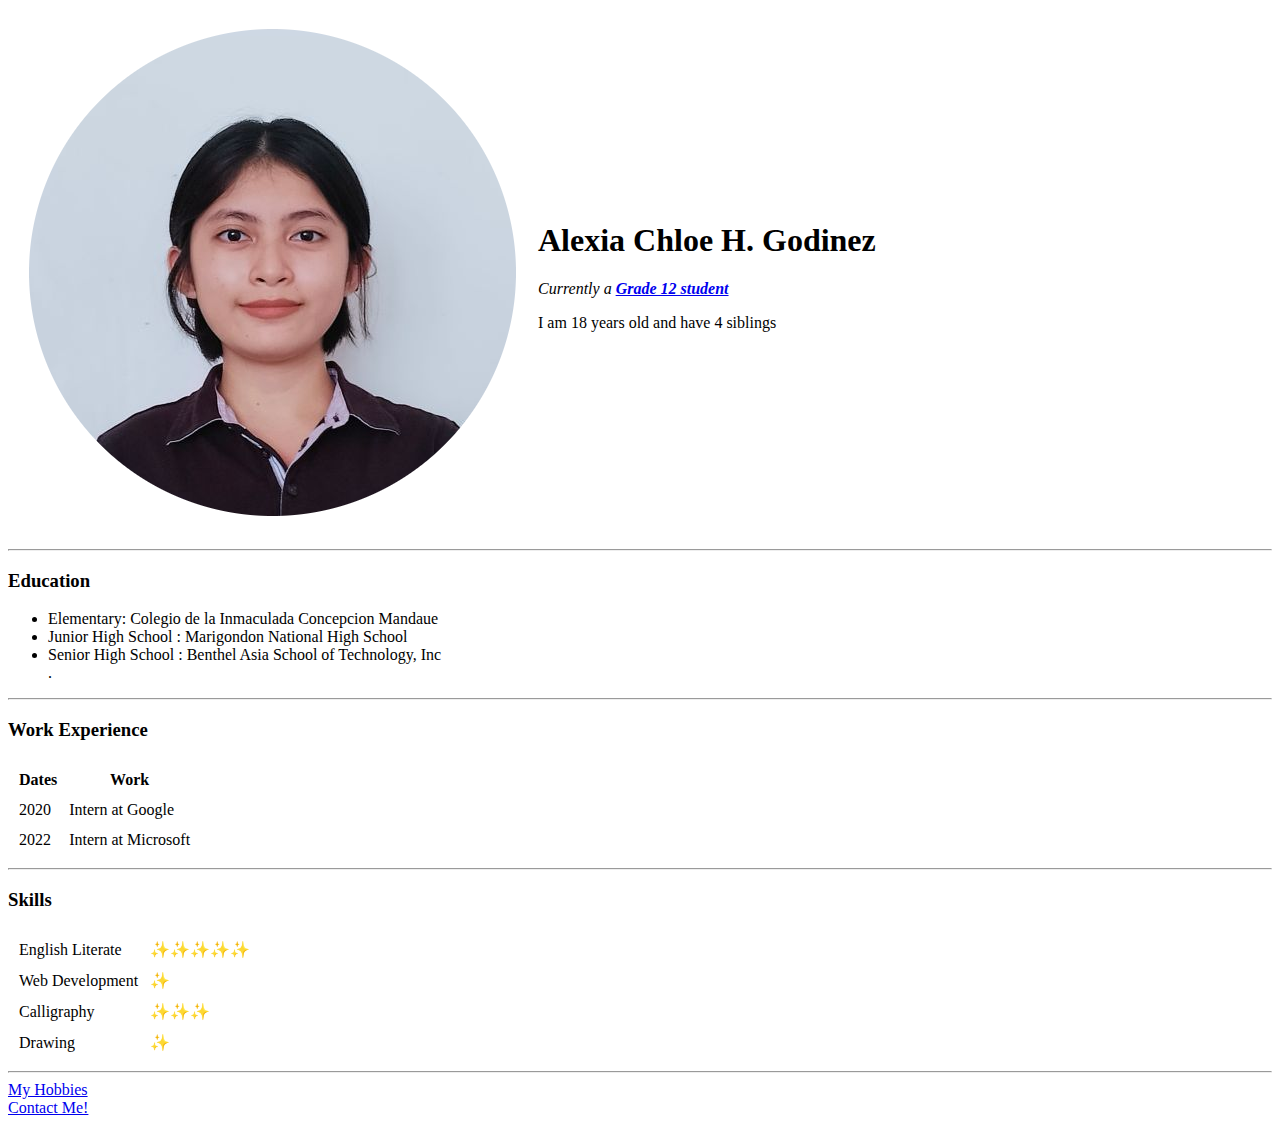
<file: Images/index.html>
<!DOCTYPE html>
<html>

<head>
  <meta charset="utf-8">
  <title>Alexia's Personal Site </title>
  <link rel="stylesheet" href="C:\Users\SONY\Documents\Web Development\HTML - Personal Site\CSS\styles.css">
<!-- Must copy the full path of the styles.css file and put into href -->
</head>

<body>
  <table cellspacing="20">
    <tr>
      <td>  <img src="alexia.png" alt="Alexia Profile Picture"></td>
      <td>  <h1> Alexia Chloe H. Godinez </h1>
        <p><em>Currently a <strong><a href="https://benthelasia.edu.ph/">Grade 12 student</a></strong></em></p>
        <p> I am 18 years old and have 4 siblings </p></td>
    </tr>
  </table>
  <hr />
  <h3> Education</h3>
  <ul>
    <li>Elementary: Colegio de la Inmaculada Concepcion Mandaue</li>
    <li>Junior High School : Marigondon National High School</li>
    <li> Senior High School : Benthel Asia School of Technology, Inc</li>.
  </ul>
  <hr>
  <h3>Work Experience</h3>
<table cellspacing="10">
  <thead>
    <tr>
      <th>Dates</th>
      <th>Work</th>
    </tr>
  </thead>
  <tbody>
    <tr>
      <td>2020</td>
      <td>Intern at Google</td>
    </tr>
    <tr>
      <td>2022</td>
      <td>Intern at Microsoft</td>
    </tr>
  </tbody>
  </tr>
</table>
<hr>
<h3>Skills</h3>
      <table cellspacing="10">
        <tr>
          <td>English Literate</td>
          <td>✨✨✨✨✨</td>
        </tr>
        <tr>
          <td>Web Development</td>
          <td>✨</td>
        </tr>
        <tr>
          <td>Calligraphy</td>
          <td>✨✨✨</td>
        </tr>
        <tr>
          <td>Drawing</td>
          <td>✨</td>
        </tr>
    </table>
<hr>
  <a href="hobbies.html">My Hobbies</a>
  <br>
  <a href="contacts.html">Contact Me!</a>
</body>

</html>
</file>
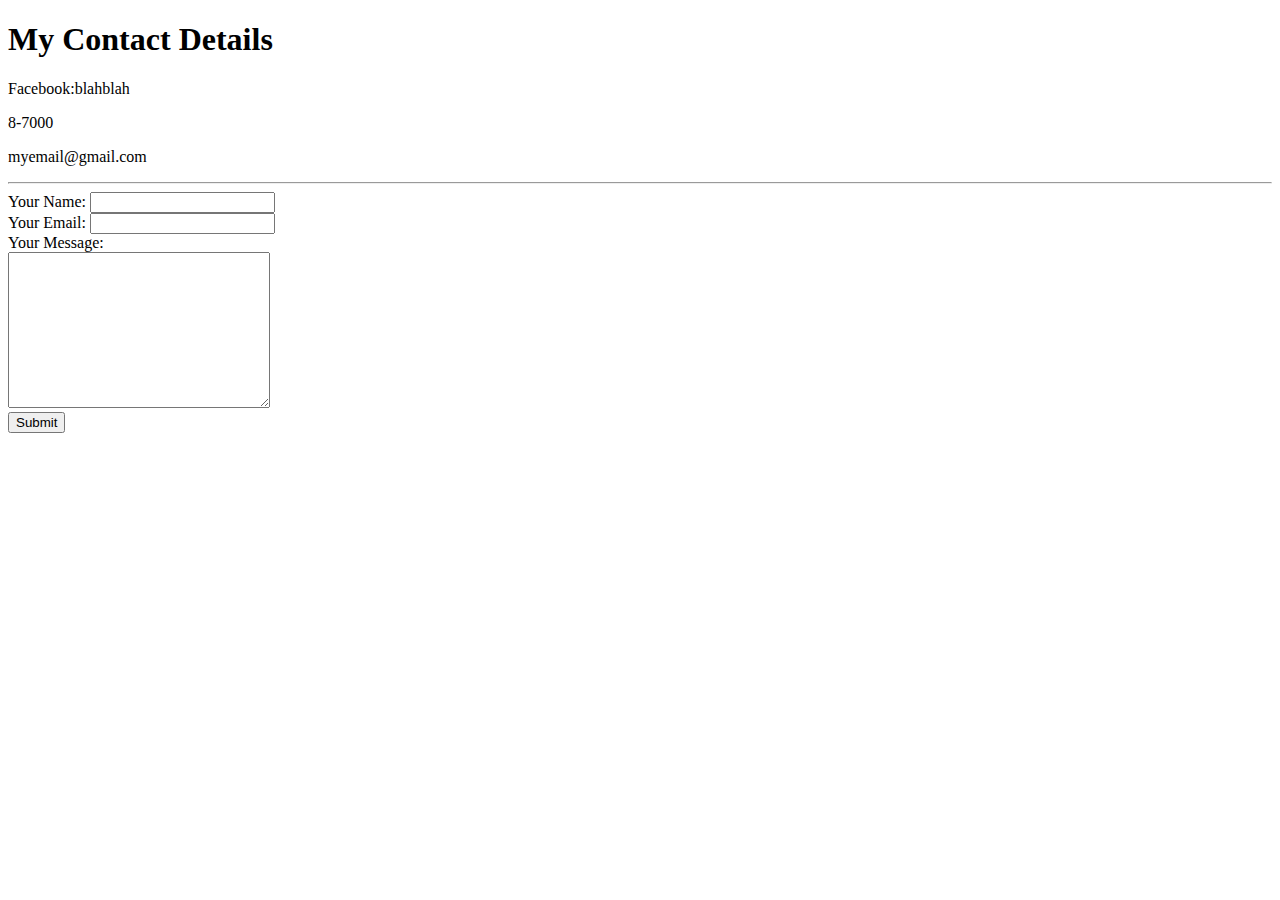
<file: Images/contacts.html>
<!DOCTYPE html>
<html lang="en" dir="ltr">
  <head>
    <meta charset="utf-8">
    <title>Contact Me!</title>
      <link rel="stylesheet" href="C:\Users\SONY\Documents\Web Development\HTML - Personal Site\CSS\styles.css">
  </head>
  <body>
  <h1>My Contact Details</h1>
  <p>Facebook:blahblah</p>
  <p>8-7000</p>
  <p>myemail@gmail.com </p>
<hr>
  <form action="" method="post" enctype="text/plain">
    <label>Your Name:</label>
    <input type="text" name="Your Name" value=""><br>
    <label>Your Email:</label>
  <input type="email" name="Your Email" value=""> <br>
  <label>Your Message:</label> <br>
  <textarea name="Your Message" rows="10" cols="30"></textarea><br>
    <input type="submit" name="">
  </form>
  </body>
</html>
</file>
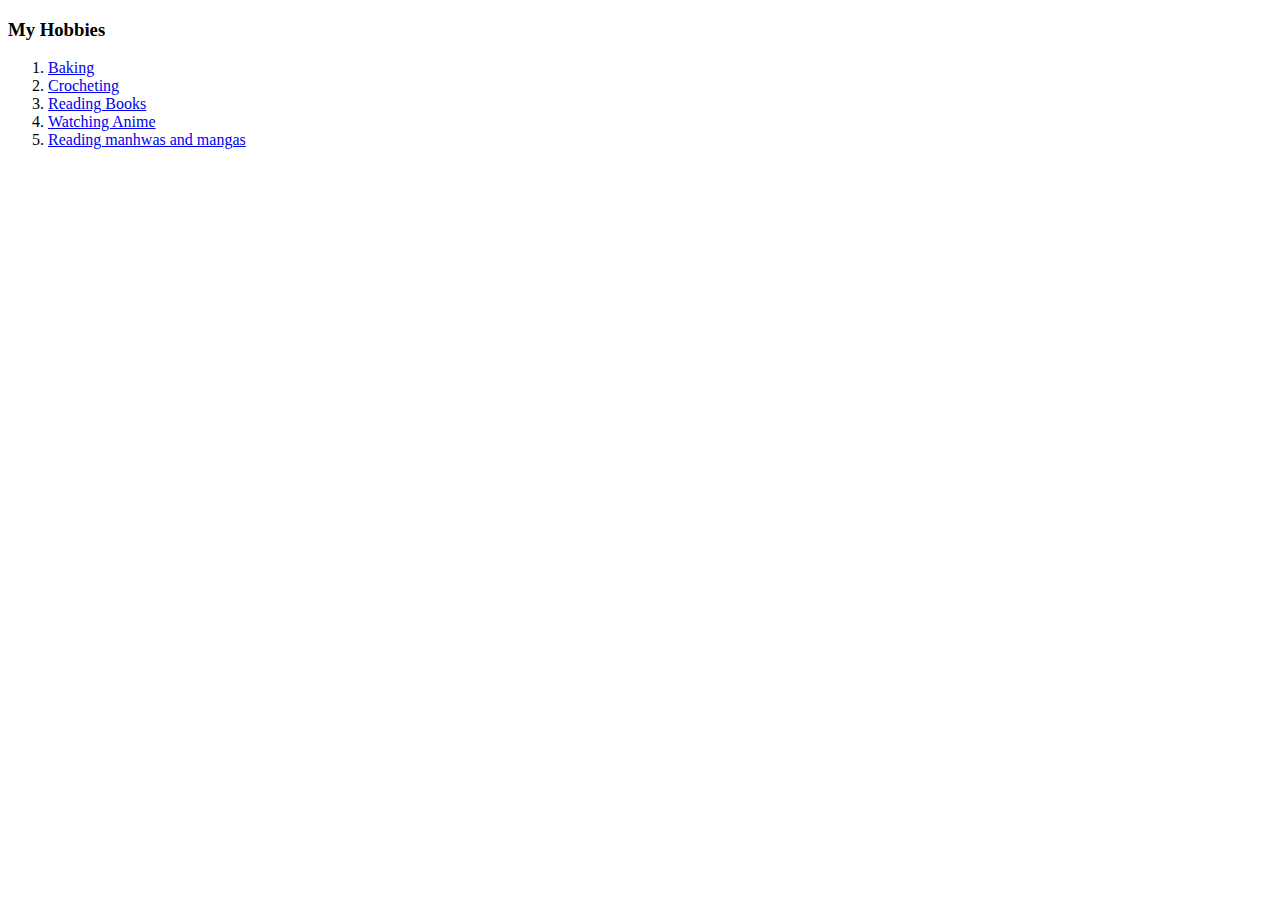
<file: Images/hobbies.html>
<!DOCTYPE html>
<html lang="en" dir="ltr">
  <head>
    <meta charset="utf-8">
    <title>My Hobbies</title>
      <link rel="stylesheet" href="C:\Users\SONY\Documents\Web Development\HTML - Personal Site\CSS\styles.css">
  </head>
  <body>
    <h3>My Hobbies</h3>
    <ol>
      <li><a href="https://tasty.co/recipe/the-best-chewy-chocolate-chip-cookies">Baking</a></li>
      <li><a href="https://www.yarnspirations.com/row-en/patterns?prefn1=patternSkillTypeString&prefv1=Crochet">Crocheting</a></li>
      <li><a href="https://en.wikipedia.org/wiki/Treasure_Island">Reading Books</a></li>
      <li><a href="https://myanimelist.net/anime/11061/Hunter_x_Hunter_2011">Watching Anime</a></li>
      <li><a href="https://mm-scans.org/">Reading manhwas and mangas</a></li>
    </ol>
  </body>
</html>
</file>
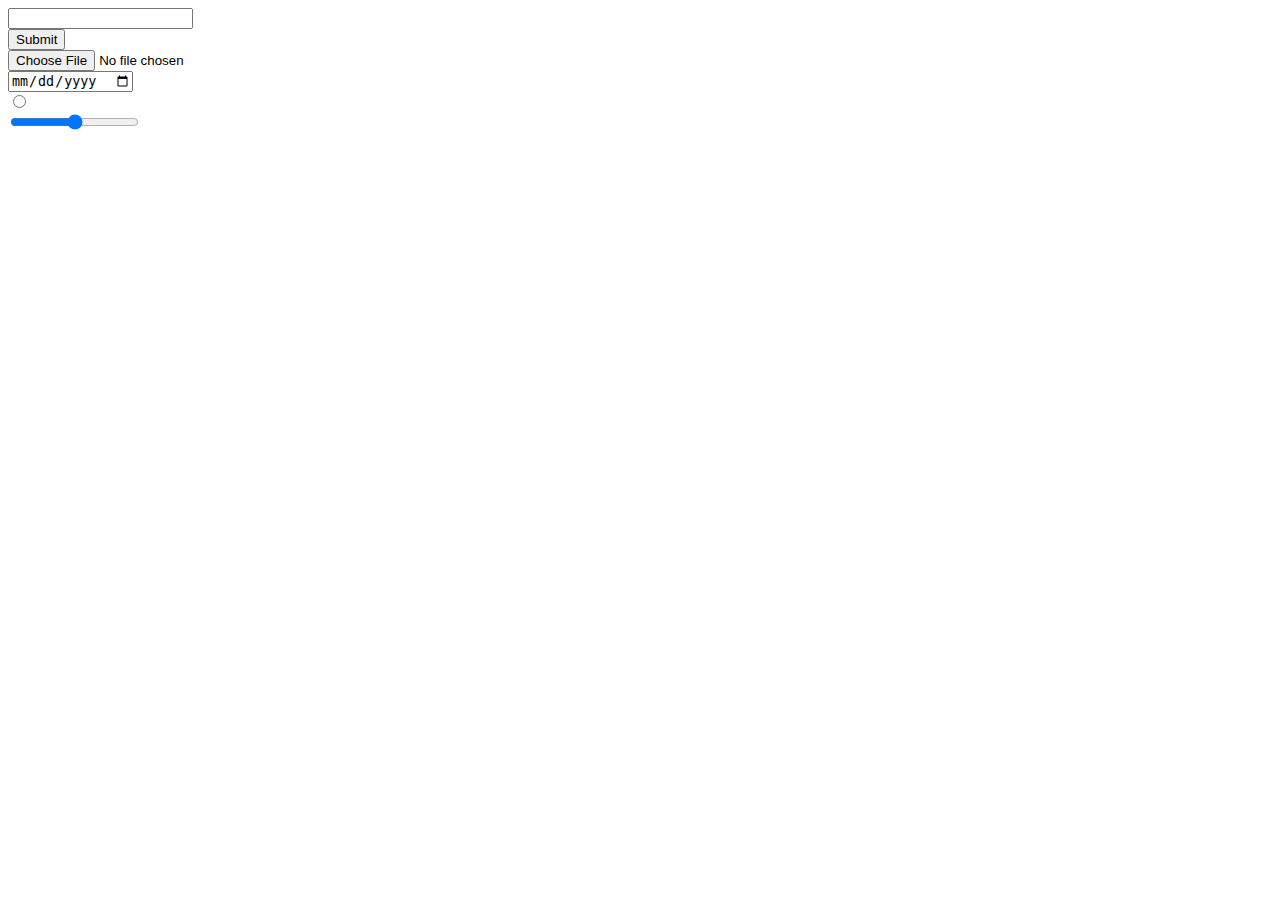
<file: Images/inputs.html>
<!DOCTYPE html>
<html lang="en" dir="ltr">
  <head>
    <meta charset="utf-8">
    <title>HTML Inputs</title>
  </head>
  <body>
  <form>
      <input type="text"> <br>
      <input type="submit"> <br>
      <input type="file"> <br>
      <input type="date"> <br>
      <input type="radio"> <br>
      <input type="range"> <br>
  </form>
  </body>
</html>
</file>
